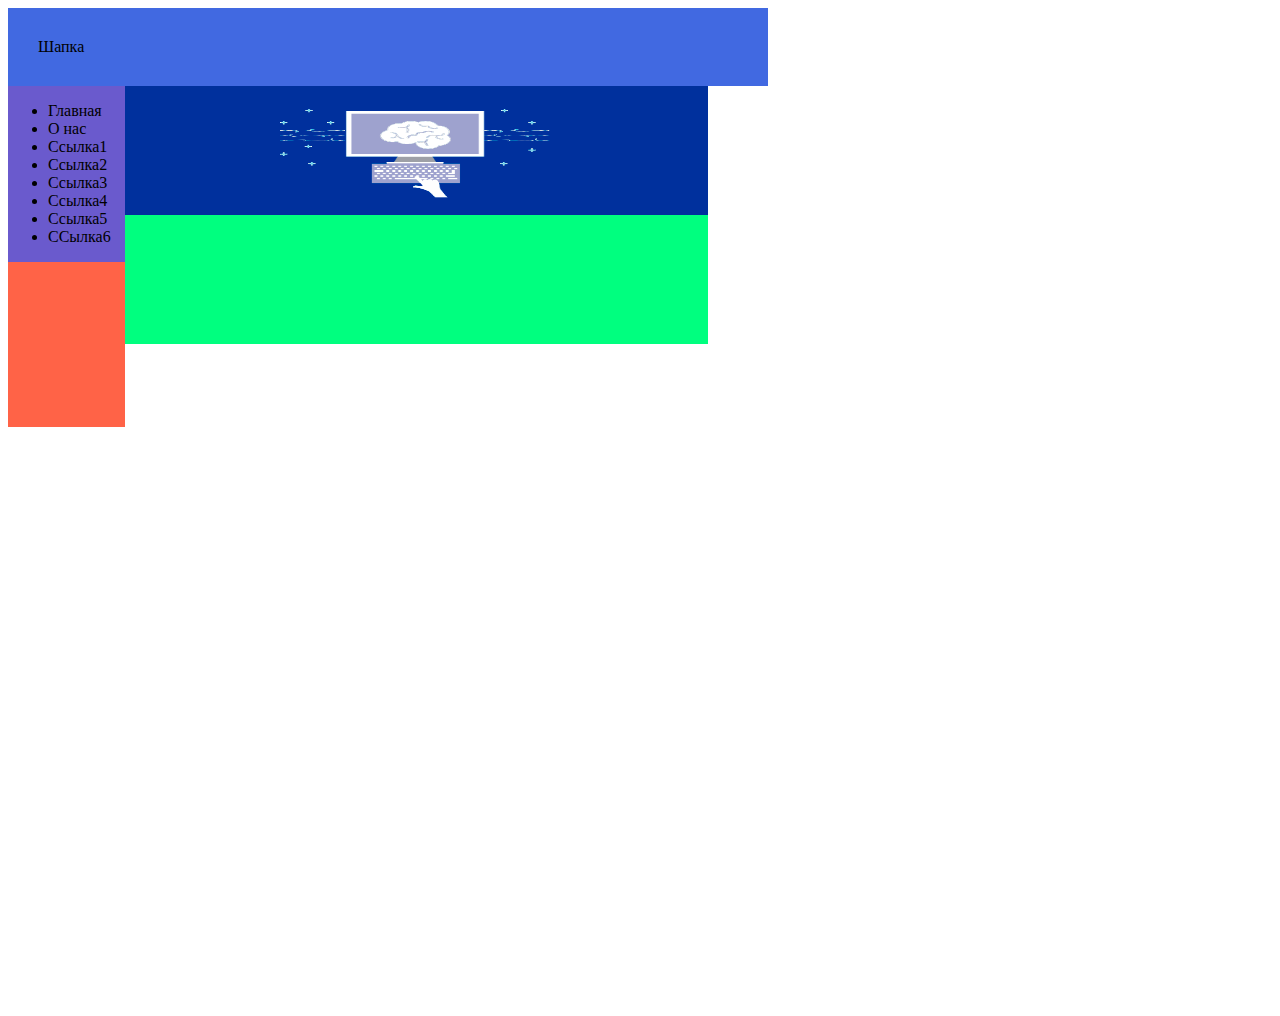
<file: урок 4/urok4.html>
<!DOCTYPE html>
<html lang="en">
<head>
    <meta charset="UTF-8">
    <meta http-equiv="X-UA-Compatible" content="IE=edge">
    <meta name="viewport" content="width=device-width, initial-scale=1.0">
    <title>Document</title>
    <link rel="stylesheet" href="urok4.css">
</head>
<body>
    <div class="main">

  
      <div class="shapka"> Шапка </div>
      <div class="rod2">
        <div class="stolb1">
            <ul>
                <li>Главная</li>
                <li>О нас</li>
                <li>Ссылка1</li>
                <li>Cсылка2</li>
                <li>Ссылка3</li>
                <li>Ссылка4</li>
                <li>Ссылка5</li>
                <li>ССылка6</li>
            </ul>
            <div class="stolb11" ></div>
            
        </div>
        <div class="stolb2"> <img class="foto2" src="slide.png" > </div>
            
       <div class="rod3">

        </div>    

        </div>   
    </div>     
    
</body>
</html>
</file>
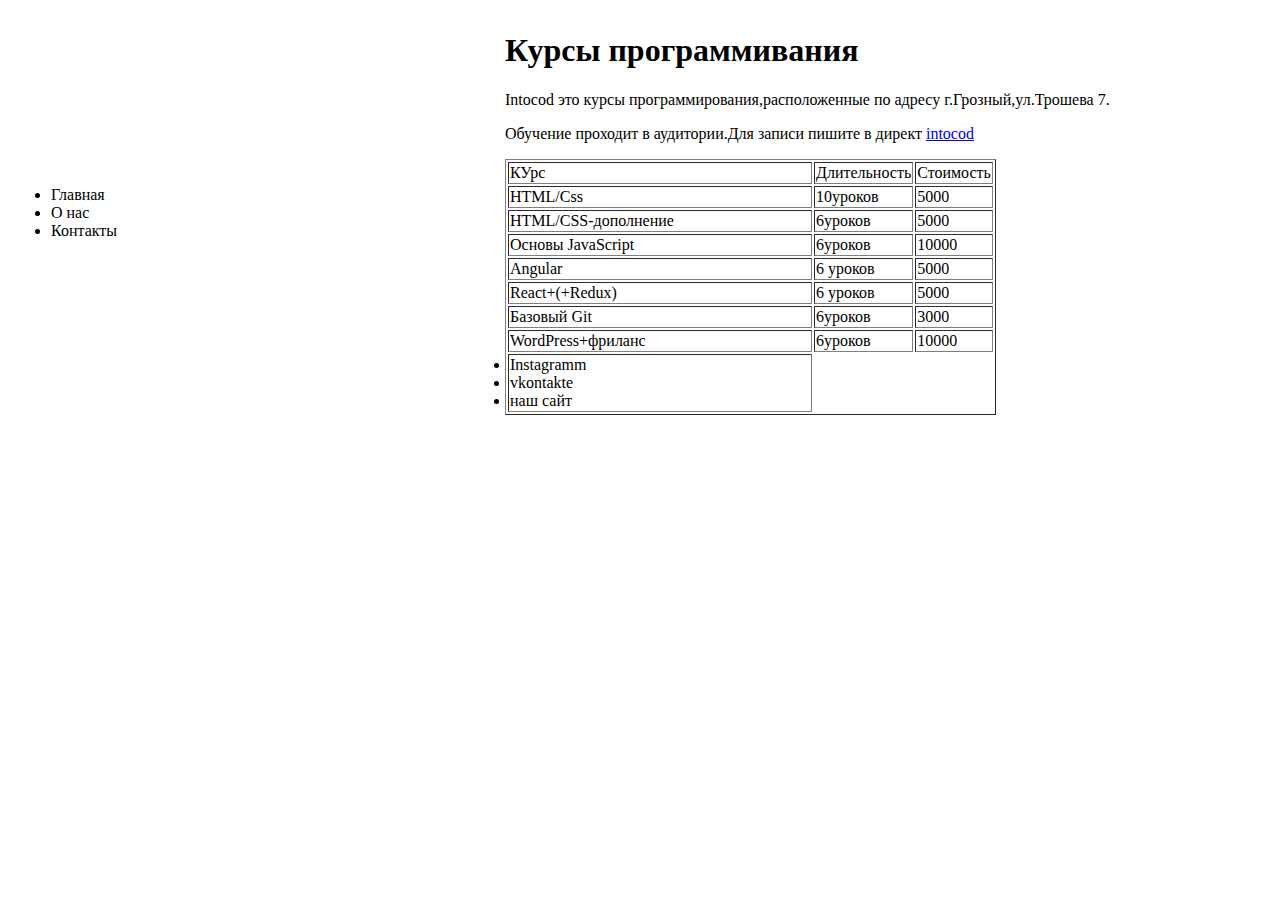
<file: урок2/dzadanie2.html>
<!DOCTYPE html>
<html lang="en">
<head>
    <meta charset="UTF-8">
    <meta http-equiv="X-UA-Compatible" content="IE=edge">
    <meta name="viewport" content="width=device-width, initial-scale=1.0">
    <title>Document</title>
</head>
<body>



     <table width = "1200px">
     <tr width = "200px">
         <td><ul>
            <li>Главная</li>
            <li>О нас</li>
            <li>Контакты</li>          
         </td>
        

         <td width = "700px">
             <h1> Курсы программивания  </h1>
            <p> Intocod это курсы программирования,расположенные по адресу г.Грозный,ул.Трошева 7.</p>
            <p> Обучение проходит в аудитории.Для записи пишите в директ
                <a href="https://intocode.ru/">intocod</a> </p>
                <table border="1">
                    <tr>
                        <td>КУрс</td>
                        <td>Длительность</td>
                        <td>Стоимость</td>
                    </tr>
                    <tr>
                        <td>HTML/Css</td>
                        <td>10уроков</td>
                        <td>5000</td>
                    </tr>
                    <tr>
                        <td>HTML/CSS-дополнение</td>
                        <td>6уроков</td>
                        <td>5000</td>
                    </tr>
                    <tr>
                        <td>Основы JavaScript</td>
                        <td>6уроков</td>
                        <td>10000</td>
                        <tr>
                            <td>Angular</td>
                            <td>6 уроков</td>
                            <td>5000</td>
                    </tr>
                    <tr>
                        <td>React+(+Redux)</td>
                        <td>6 уроков</td>
                        <td>5000</td>
                    </tr>    
                    <tr>
                        <td>Базовый Git</td>
                        <td>6уроков</td>
                        <td>3000</td>
                    </tr>
                    <tr>
                        <td>WordPress+фриланс</td>
                        <td>6уроков</td>
                        <td>10000</td>    
            
                     </tr>
            
                
     <td width = "300px">
                    <li>Instagramm</li>
                    <li>vkontakte</li>
                    <li>наш сайт</li>
        
                </td>     
                            
           

           
                
      
    
</body>
</html>
</file>
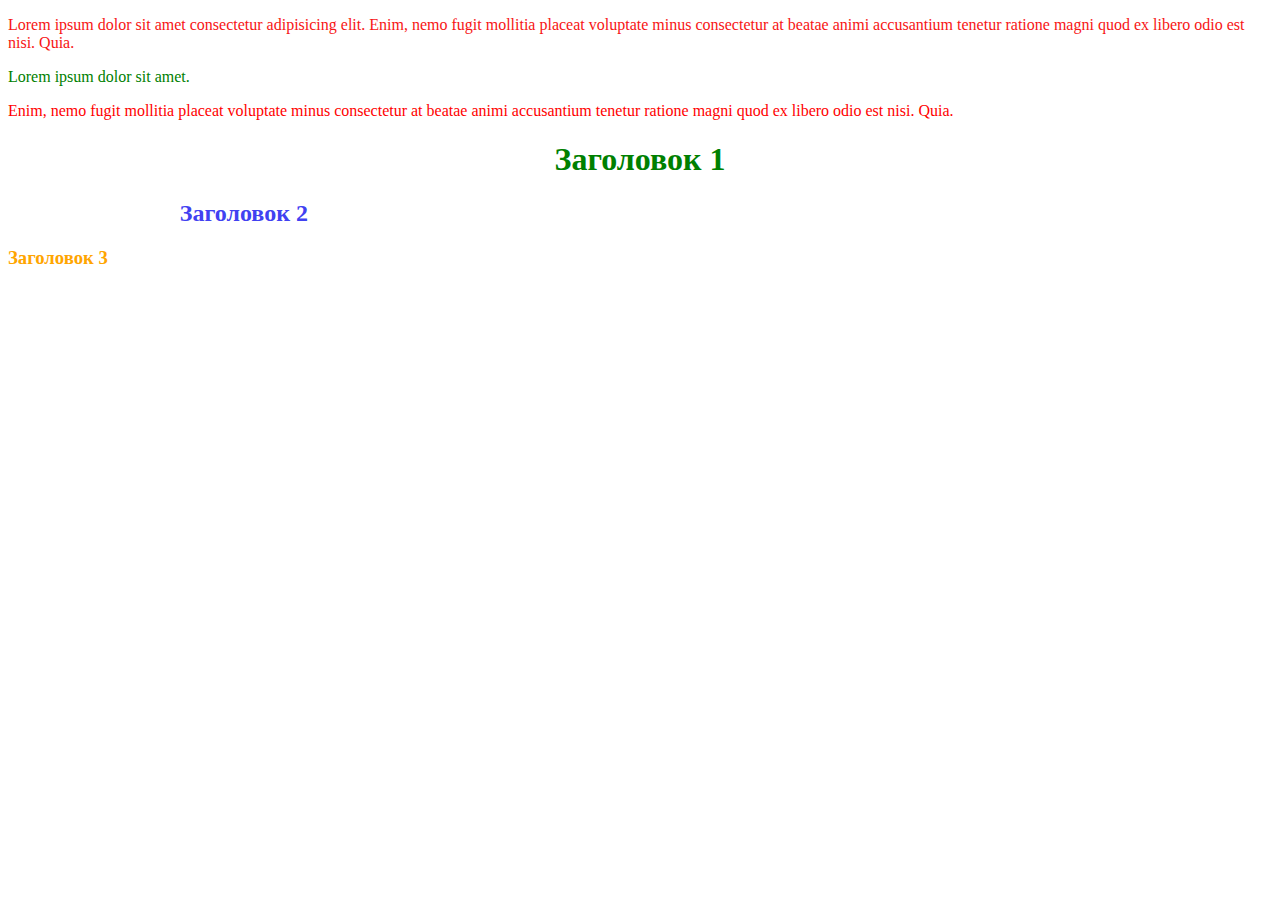
<file: урок2/urok2z2.html>
<!DOCTYPE html>
<html lang="en">
<head>
    <meta charset="UTF-8">
    <meta http-equiv="X-UA-Compatible" content="IE=edge">
    <meta name="viewport" content="width=device-width, initial-scale=1.0">
    <link rel="stylesheet" href="urok2z2.css">
    <title>Document</title>
</head>
<body>
    <p>Lorem ipsum dolor sit amet consectetur adipisicing elit. 
    Enim, nemo fugit mollitia placeat voluptate minus consectetur at beatae animi accusantium tenetur 
    ratione magni quod ex libero odio est nisi. Quia.
    </p>
    <p style="color: green;">Lorem ipsum dolor sit amet.
        </p>
    <p style="color: red;"> Enim, nemo fugit mollitia placeat voluptate minus consectetur at beatae animi accusantium tenetur 
     ratione magni quod ex libero odio est nisi. Quia.
    </p>

    <h1 class="c1">Заголовок 1</h1>
    <h2 class="c2">Заголовок 2</h2>
    <h3 class="c3">Заголовок 3</h3>
    
</body>
</html>
</file>
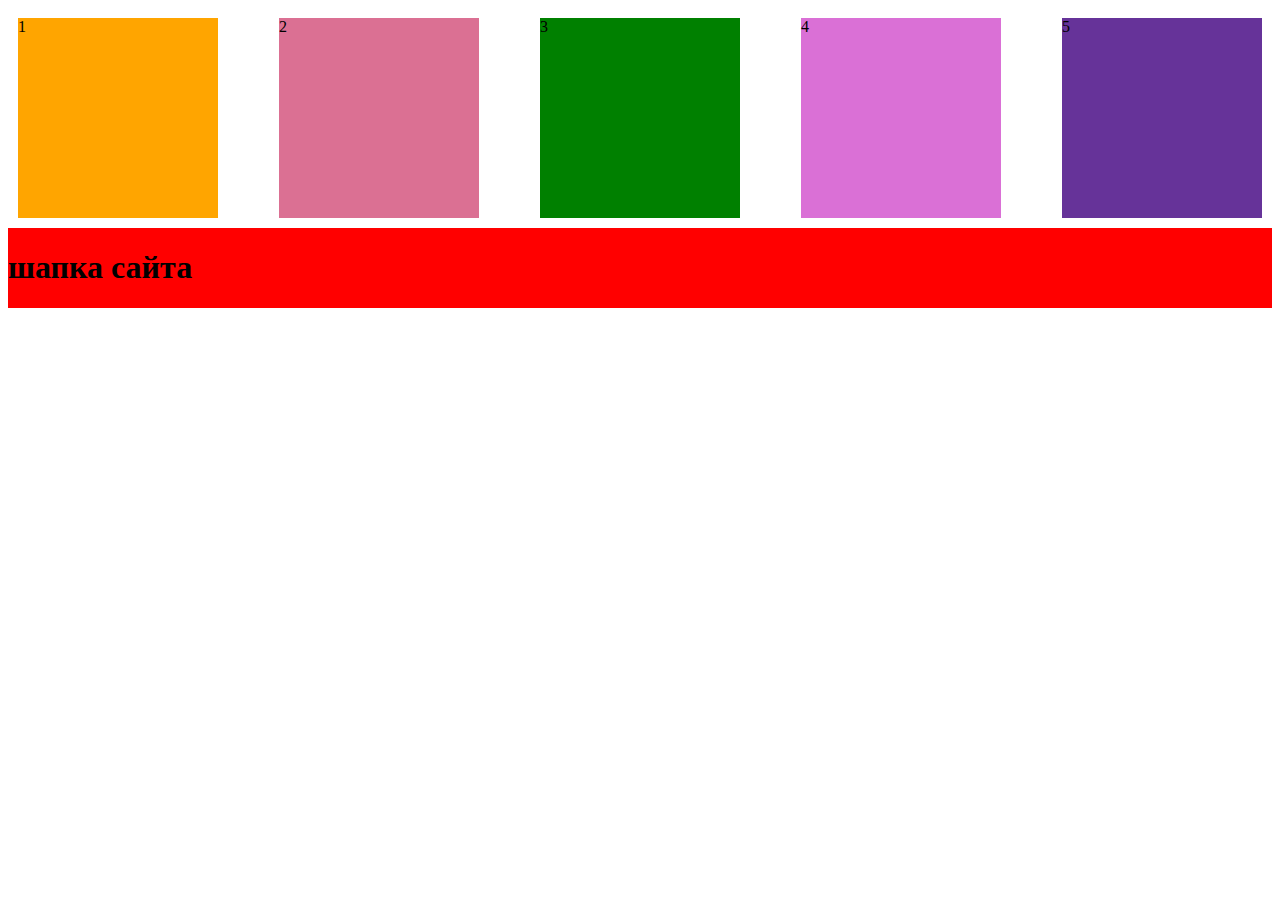
<file: урок3/urok3.html>
<!DOCTYPE html>
<html lang="en">
<head>
    <meta charset="UTF-8">
    <meta http-equiv="X-UA-Compatible" content="IE=edge">
    <meta name="viewport" content="width=device-width, initial-scale=1.0">
    <title>Document</title>
    <link rel="stylesheet" href="urok3.css">
</head>
<body>
    <div class="rod">
        <div class="b1">
            1
        </div>
        <div class="b2">
            2
        </div>
        <div class="b3">
            3
        </div>
        <div class="b4">
            4
        </div>
        <div class="b5">
            5
        </div>
    
    </div>
</div>

<div class="z3">   
    <h1>шапка сайта</h1>
</div>
     
    
    
</body>
</html>
</file>
<file: урок 4/urok4.css>
.main {
    width: 900px;
    height: 1000px;
}

.shapka{
    background-color: royalblue;
    padding: 30px;
    width: 700px;
    height: 40;
    display: flex;
    justify-content: space-between;
}
.rod2 {
    background-color: white;
    display: flex;
    width: 700px;
}
.stolb1 {
    width: 20%;
    background-color: slateblue;
}
.stolb2 {
    width: 100%;
    background-color: springgreen;
}
.foto2 {
    width: 100%;
    height: 50%;
}
.stolb11 {
    background-color: tomato;
    width: 100%;
    height: 64%;
}
.st3{
    background-color: yellow;
    width: 100%;
    height: 350px;
}
.st4 {
    height: 100px;
    background-color: rgb(8, 10, 4);
    background-color: 400px;
}
</file>
<file: урок2/urok2z2.css>
p {
    color: rgb(247, 20, 20);
}
.c1 {
    color:green
}
.c2 {
    color: rgb(65, 65, 241);
}
.c3 {
    color: orange;
}
h2 {
    width: 300px;
}
table {
    width: 200;
    height: 200;
}
h1 {
    text-align: center;
}
h2 {
    text-align: right;
}
</file>
<file: урок3/urok3.css>
.rod {
  width: 1144;
  padding: 10px;
  margin: 0;
  display: flex;
  justify-content: space-between;
}

.b1 {
    background-color: orange;
    width: 200px;
    height: 200px;
   
}

.b2 {
    background-color:palevioletred;
    width: 200px;
    height: 200px;
}

.b3 {
    background-color: green;
    width: 200px;
    height: 200px;
    }

.b4 {
    background-color: orchid;
    width: 200px;
    height: 200px;
    }

.b5 {
    background-color: rebeccapurple;
    width: 200px;
    height: 200px;
   }
   .rod3 {
       display: flex;
       flex-wrap: ;
       width: 900;
   }




   .z3 {
       background-color: red;
       display: flex;
       
   }
</file>
